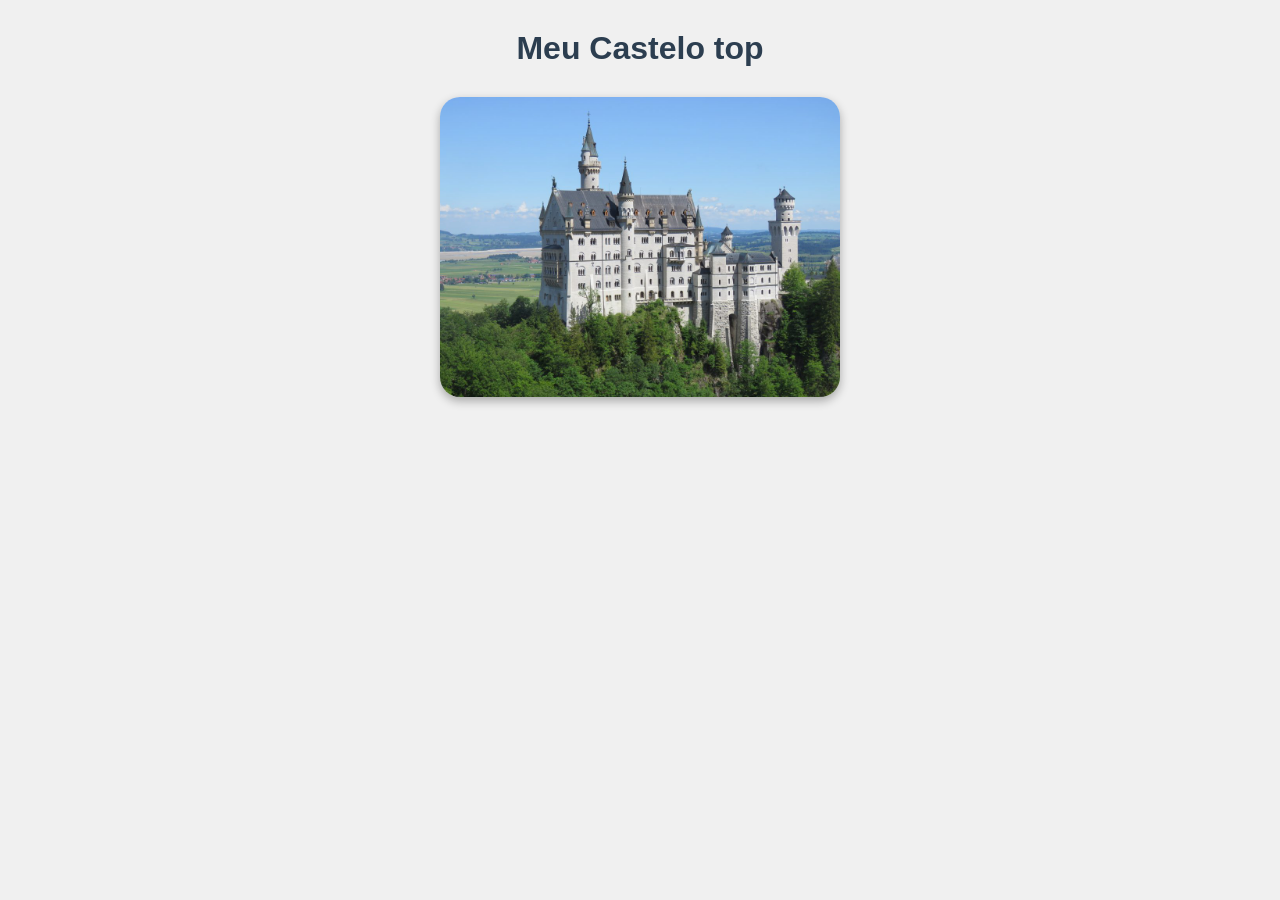
<file: Exercícios de Revisão/parte1/index.html>
<!DOCTYPE html>
<html lang="pt-br">
<head>
    <meta charset="UTF-8">
    <title>Minha Imagem</title>

    <link rel="stylesheet" href="style.css">
</head>

<body>

    <h1>Meu Castelo top</h1>

    <img src="castelo.jpg" alt="Castelo">

</body>
</html>
</file>
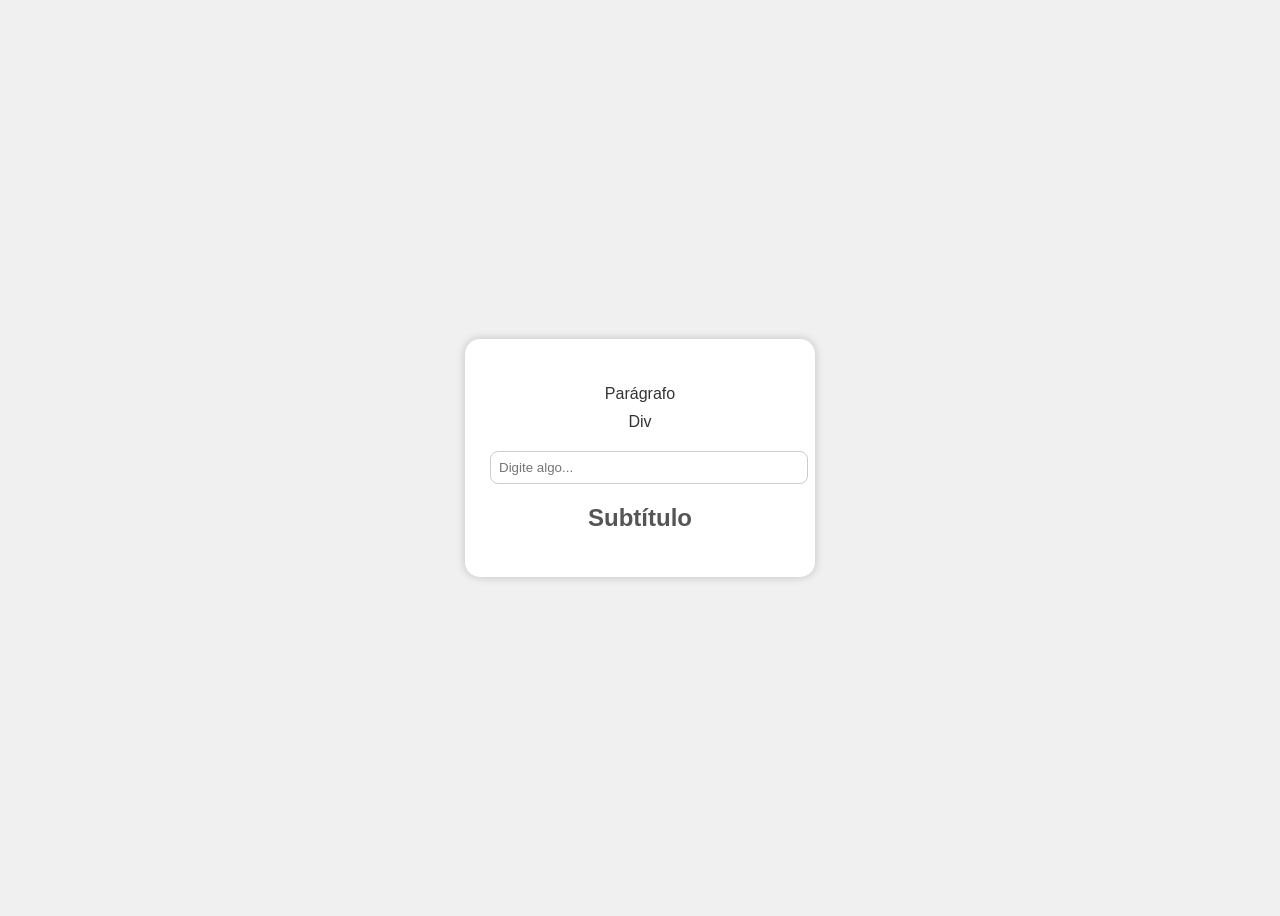
<file: Exercícios de Revisão/parte3/index.html>
<!DOCTYPE html>
<html lang="pt-br">
<head>
    <meta charset="UTF-8">
    <title>Página Estilizada</title>
    <link rel="stylesheet" href="style.css">
</head>
<body>

<div class="container">

    <h1 id="titulo">Título original</h1>
    <p>Parágrafo</p>
    <div>Div</div>
    <input type="text" placeholder="Digite algo...">
    <h2>Subtítulo</h2>

</div>

<script>
    let novo = prompt("Digite um novo título:");
    document.getElementById("titulo").innerText = novo;
</script>

</body>
</html>
</file>
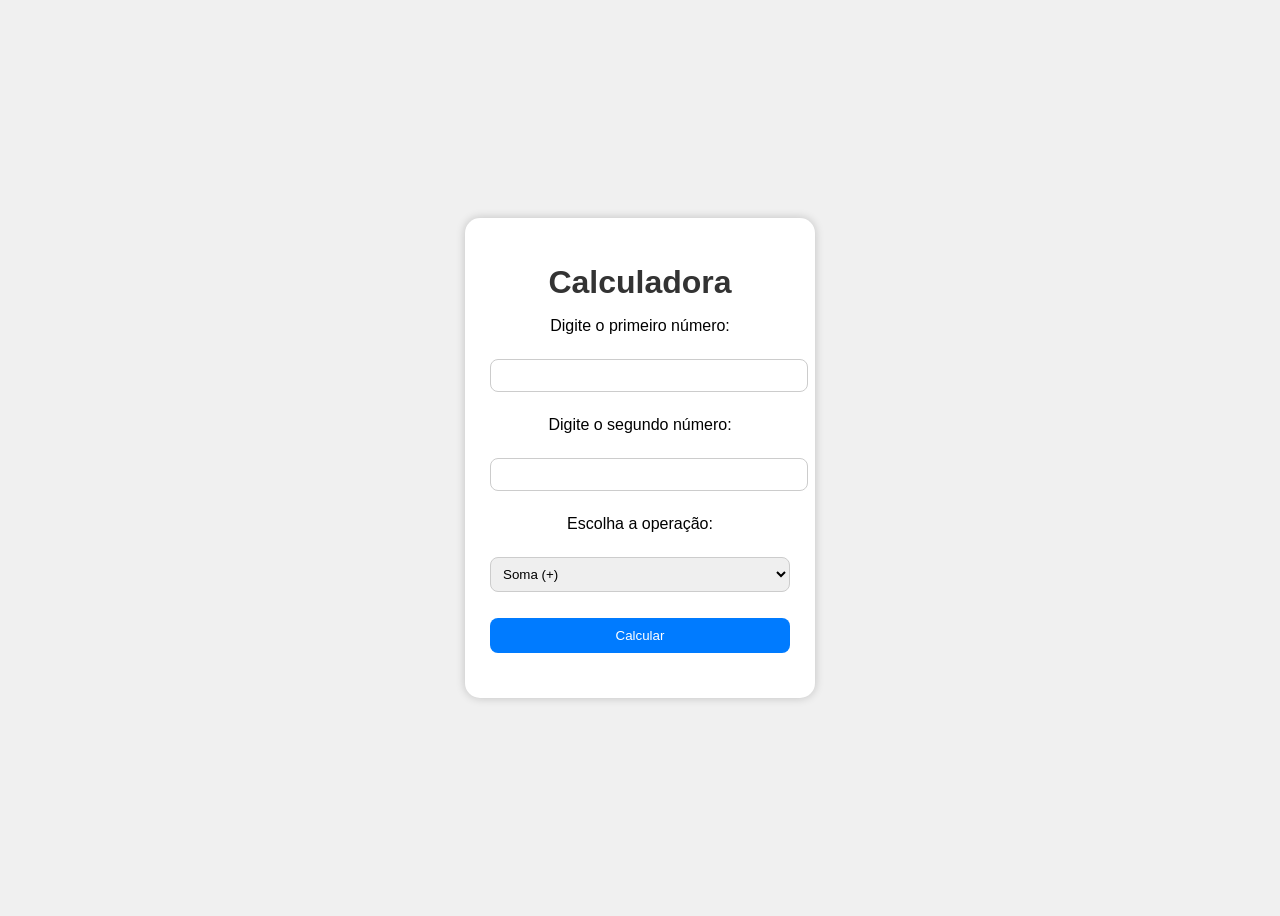
<file: Exercícios de Revisão/parte4/index.html>
<!DOCTYPE html>
<html lang="pt-br">
<head>
    <meta charset="UTF-8">
    <title>Calculadora</title>

    <!-- Ligação com o CSS -->
    <link rel="stylesheet" href="style.css">
</head>
<body>

<div class="container">

    <h1>Calculadora</h1>

    <p>Digite o primeiro número:</p>
    <input type="number" id="num1">

    <p>Digite o segundo número:</p>
    <input type="number" id="num2">

    <p>Escolha a operação:</p>
    <select id="operacao">
        <option value="+">Soma (+)</option>
        <option value="-">Subtração (-)</option>
        <option value="*">Multiplicação (*)</option>
        <option value="/">Divisão (/)</option>
    </select>

    <br><br>

    <button onclick="calcular()">Calcular</button>

    <h2 id="resultado"></h2>

</div>

<script>
    function calcular() {
        let n1 = parseFloat(document.getElementById("num1").value);
        let n2 = parseFloat(document.getElementById("num2").value);
        let op = document.getElementById("operacao").value;
        let res;

        if (op == "+") {
            res = n1 + n2;
        } else if (op == "-") {
            res = n1 - n2;
        } else if (op == "*") {
            res = n1 * n2;
        } else if (op == "/") {
            res = n1 / n2;
        }

        document.getElementById("resultado").innerText = "Resultado: " + res;
    }
</script>

</body>
</html>
</file>
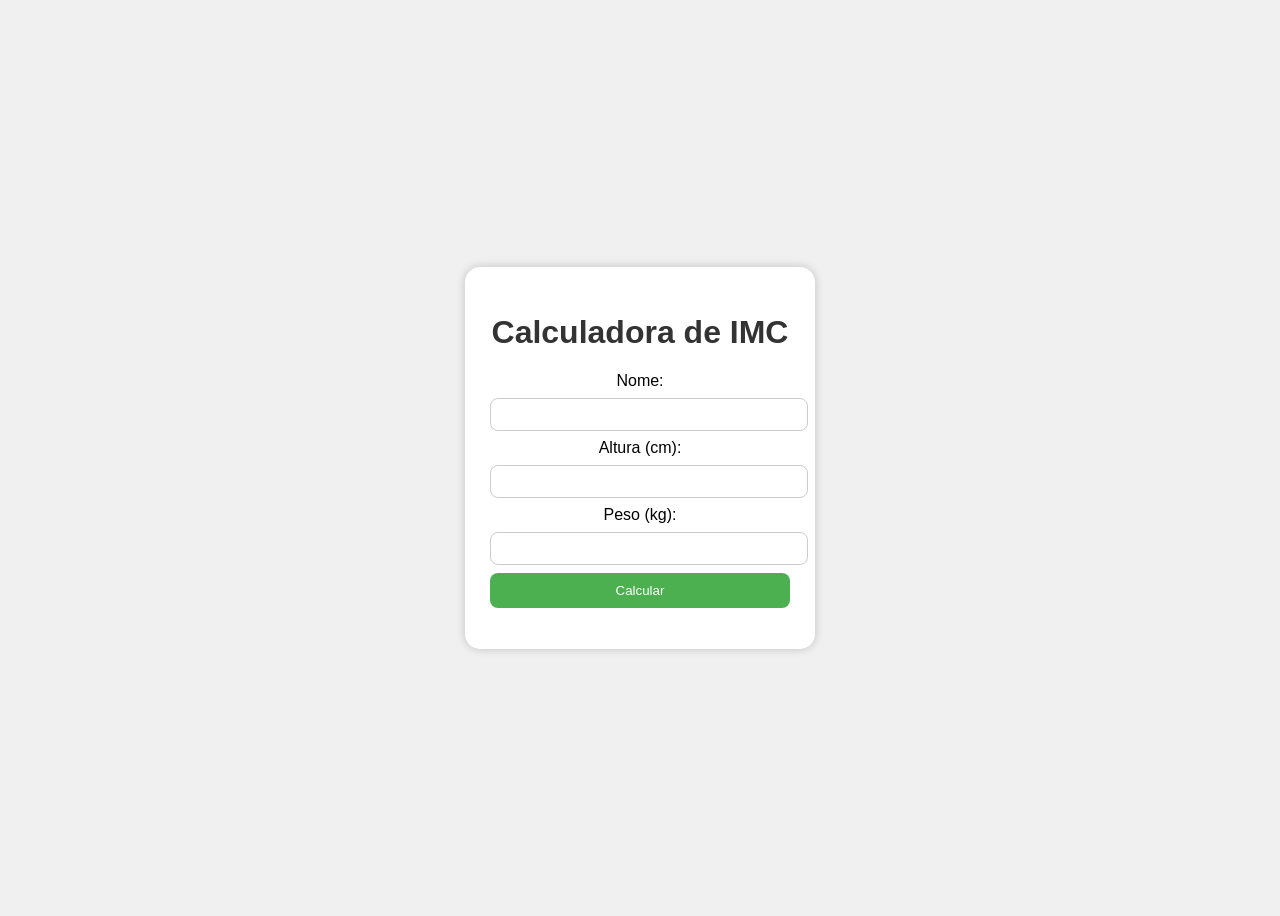
<file: Exercícios de Revisão/parte5/index.html>
<!DOCTYPE html>
<html lang="pt-br">
<head>
    <meta charset="UTF-8">
    <title>Calculadora de IMC</title>
    <link rel="stylesheet" href="style.css">
</head>
<body>

    <div class="container">
        <h1>Calculadora de IMC</h1>

        <label>Nome:</label>
        <input type="text" id="nome">

        <label>Altura (cm):</label>
        <input type="number" id="altura">

        <label>Peso (kg):</label>
        <input type="number" id="peso">

        <button onclick="calcularIMC()">Calcular</button>

        <p id="resultado"></p>
    </div>

    <script>
        function calcularIMC() {
            let nome = document.getElementById("nome").value;
            let altura = parseFloat(document.getElementById("altura").value);
            let peso = parseFloat(document.getElementById("peso").value);

            altura = altura / 100;

            let imc = peso / (altura * altura);
            let classificacao;

            if (imc < 16) {
                classificacao = "Baixo peso muito grave";
            } else if (imc < 17) {
                classificacao = "Baixo peso grave";
            } else if (imc < 18.5) {
                classificacao = "Baixo peso";
            } else if (imc < 25) {
                classificacao = "Peso normal";
            } else if (imc < 30) {
                classificacao = "Sobrepeso";
            } else if (imc < 35) {
                classificacao = "Obesidade grau I";
            } else if (imc < 40) {
                classificacao = "Obesidade grau II";
            } else {
                classificacao = "Obesidade grau III";
            }

            document.getElementById("resultado").innerText =
                nome + " possui índice de massa corporal igual a " +
                imc.toFixed(2) + ", sendo classificado como: " + classificacao + ".";
        }
    </script>

</body>
</html>
</file>
<file: Exercícios de Revisão/parte1/style.css>
body {
    text-align: center;
    background-color: #f0f0f0; 
    font-family: Arial, sans-serif;
}

h1 {
    font-size: 32px;
    color: #2c3e50;
    margin-top: 30px;
}

img {
    display: block;
    margin: 30px auto;
    border-radius: 20px;
    width: 400px; 
    box-shadow: 0 4px 10px rgba(0,0,0,0.3); 
    transition: transform 0.3s;
}

img:hover {
    transform: scale(1.05);
}
</file>
<file: Exercícios de Revisão/parte3/style.css>
body {
    font-family: Arial, sans-serif;
    background: #f0f0f0;
    display: flex;
    justify-content: center;
    align-items: center;
    height: 100vh;
}

.container {
    background: white;
    padding: 25px;
    border-radius: 15px;
    width: 300px;
    text-align: center;
    box-shadow: 0 0 10px rgba(0,0,0,0.2);
}

h1 {
    color: #007BFF;
}

h2 {
    color: #555;
}

p, div {
    margin: 10px 0;
    color: #333;
}

input {
    width: 100%;
    padding: 8px;
    margin-top: 10px;
    border-radius: 8px;
    border: 1px solid #ccc;
}
</file>
<file: Exercícios de Revisão/parte4/style.css>
/* Corpo da página */
body {
    font-family: Arial, sans-serif;
    background: #f0f0f0;
    display: flex;
    justify-content: center;
    align-items: center;
    height: 100vh;
}

/* Caixa da calculadora */
.container {
    background: white;
    padding: 25px;
    border-radius: 15px;
    width: 300px;
    box-shadow: 0 0 10px rgba(0,0,0,0.2);
    text-align: center;
}

/* Título */
h1 {
    margin-bottom: 15px;
    color: #333;
}

/* Inputs e select */
input, select {
    width: 100%;
    padding: 8px;
    margin: 8px 0;
    border-radius: 8px;
    border: 1px solid #ccc;
}

/* Botão */
button {
    width: 100%;
    padding: 10px;
    background: #007BFF;
    color: white;
    border: none;
    border-radius: 8px;
    cursor: pointer;
}

button:hover {
    background: #0056b3;
}

/* Resultado */
#resultado {
    margin-top: 15px;
    font-weight: bold;
    color: #222;
}
</file>
<file: Exercícios de Revisão/parte5/style.css>
body {
    font-family: Arial;
    background: #f0f0f0;
    display: flex;
    justify-content: center;
    align-items: center;
    height: 100vh;
}

/* Caixa central */
.container {
    background: white;
    padding: 25px;
    border-radius: 15px;
    width: 300px;
    text-align: center;
    box-shadow: 0 0 10px rgba(0,0,0,0.2);
}

/* Título */
h1 {
    color: #333;
}

/* Inputs */
input {
    width: 100%;
    padding: 8px;
    margin: 8px 0;
    border-radius: 8px;
    border: 1px solid #ccc;
}

/* Botão */
button {
    width: 100%;
    padding: 10px;
    background: #4CAF50;
    color: white;
    border: none;
    border-radius: 8px;
    cursor: pointer;
}

button:hover {
    background: #45a049;
}

/* Resultado */
#resultado {
    margin-top: 15px;
    font-weight: bold;
}
</file>
